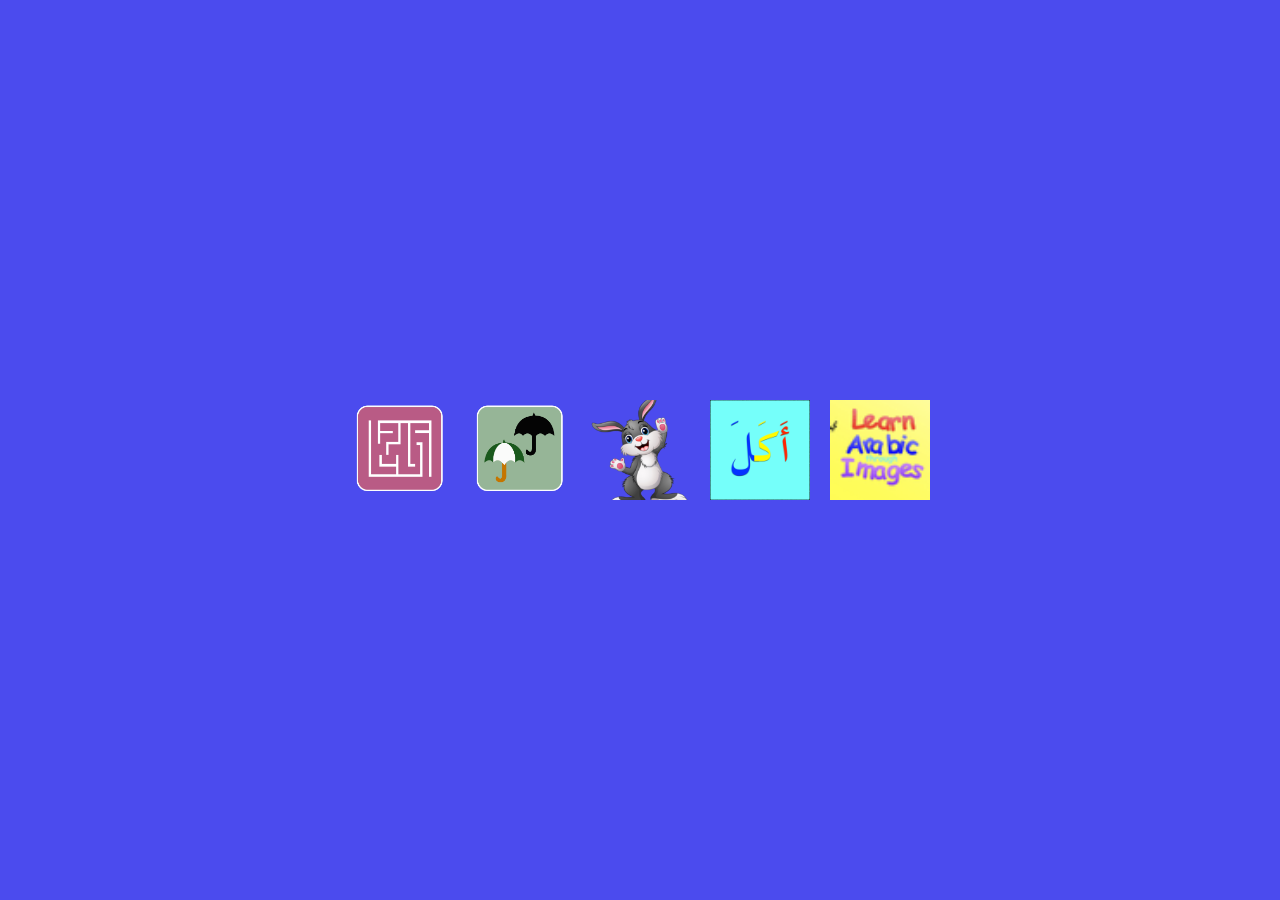
<file: index.html>
<!DOCTYPE html>
<html lang="en">

<head>
    <meta charset="UTF-8" />
    <meta name="viewport" content="width=device-width, initial-scale=1.0" />
    <title>Interactive Widgets</title>
    <style>
        body {
            background-color: rgb(75, 75, 238);
            display: flex;
            justify-content: center;
            align-items: center;
            height: 100vh;
            margin: 0;
        }

        .container {
            display: flex;
            flex-wrap: wrap;
            gap: 20px;
            justify-content: center;
        }

        .icon {
            width: 100px;
            height: 100px;
            cursor: pointer;
            object-fit: cover;
            transition: transform 0.3s;
        }

        .icon:hover {
            transform: scale(1.1);
        }
    </style>
</head>

<body>
    <div class="container">
        <img src="assets/memory.png" alt="Memory" class="icon" onclick="openWidget('memory')" />
        <img src="assets/maze.png" alt="Maze" class="icon" onclick="openWidget('maze')" />
        <img src="assets/clicking.png" alt="Clicking Key" class="icon" onclick="openWidget('clicking_key')" />
        <img src="assets/colour.png" alt="Colouring" class="icon" onclick="openWidget('colouring')" />
        <img src="assets/drag.png" alt="Drag and Drop" class="icon" onclick="openWidget('drag n drop')" />
    </div>

    <script>
        function openWidget(folder) {
            window.location.href = `${folder}/main.html`;
        }
    </script>
</body>

</html>
</file>
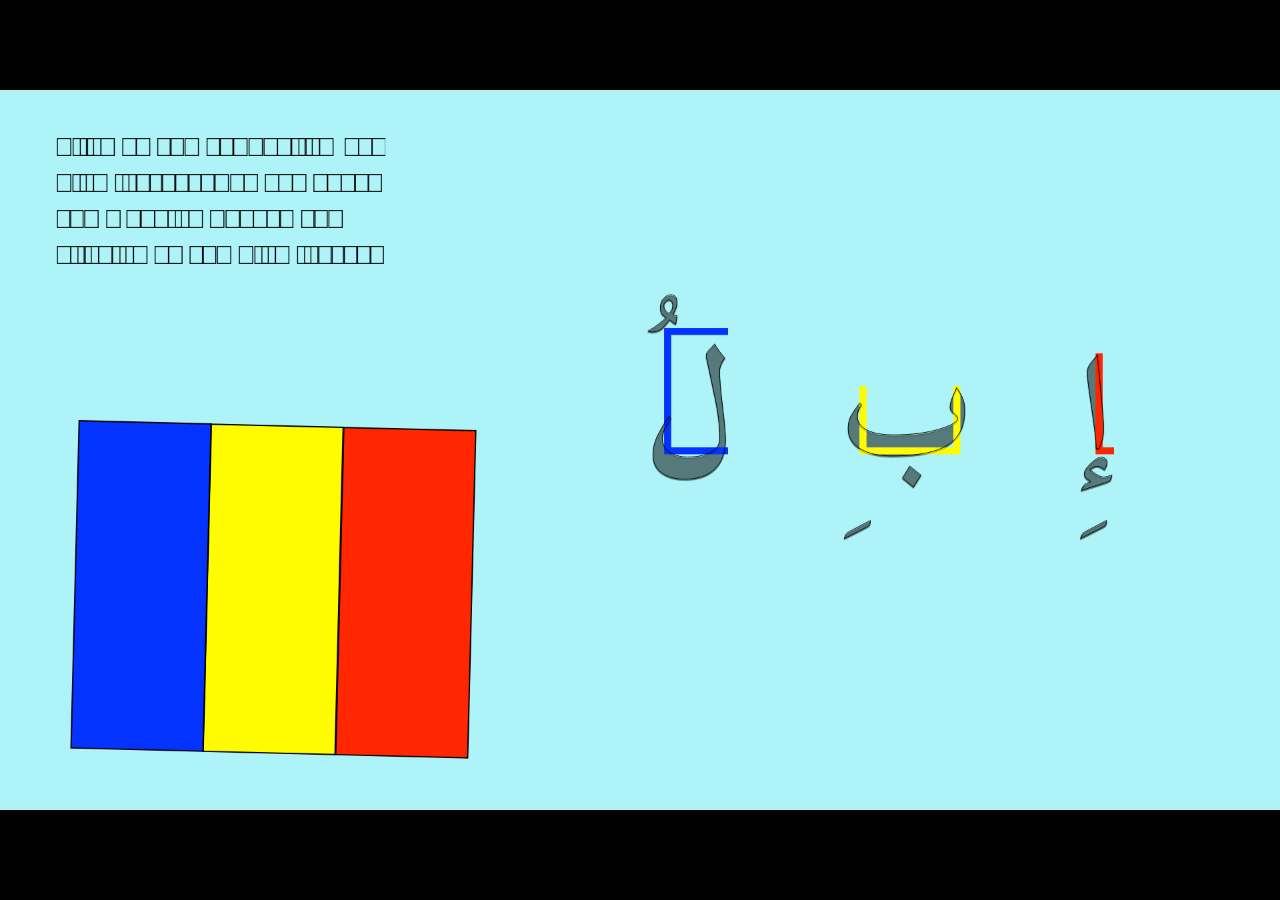
<file: clicking_key.wdgt/main.html>
<!doctype html><html xmlns="http://www.w3.org/1999/xhtml"><head><title>Keynote</title><meta name="viewport" content="initial-scale=1,minimum-scale=1,maximum-scale=1,user-scalable=no,width=device-width"/><meta http-equiv="Content-Type" content="text/html; charset=UTF-8"/></head><body id="body" bgcolor="black"><div id="stageArea"><div id="stage" class="stage"></div><div id="hyperlinkPlane" class="stage"></div></div><div id="slideshowNavigator"></div><div id="slideNumberControl"></div><div id="slideNumberDisplay"></div><div id="helpPlacard"></div><div id="waitingIndicator"><div id="waitingSpinner"></div></div><script src="assets/player/main.js"></script></body></html>
</file>
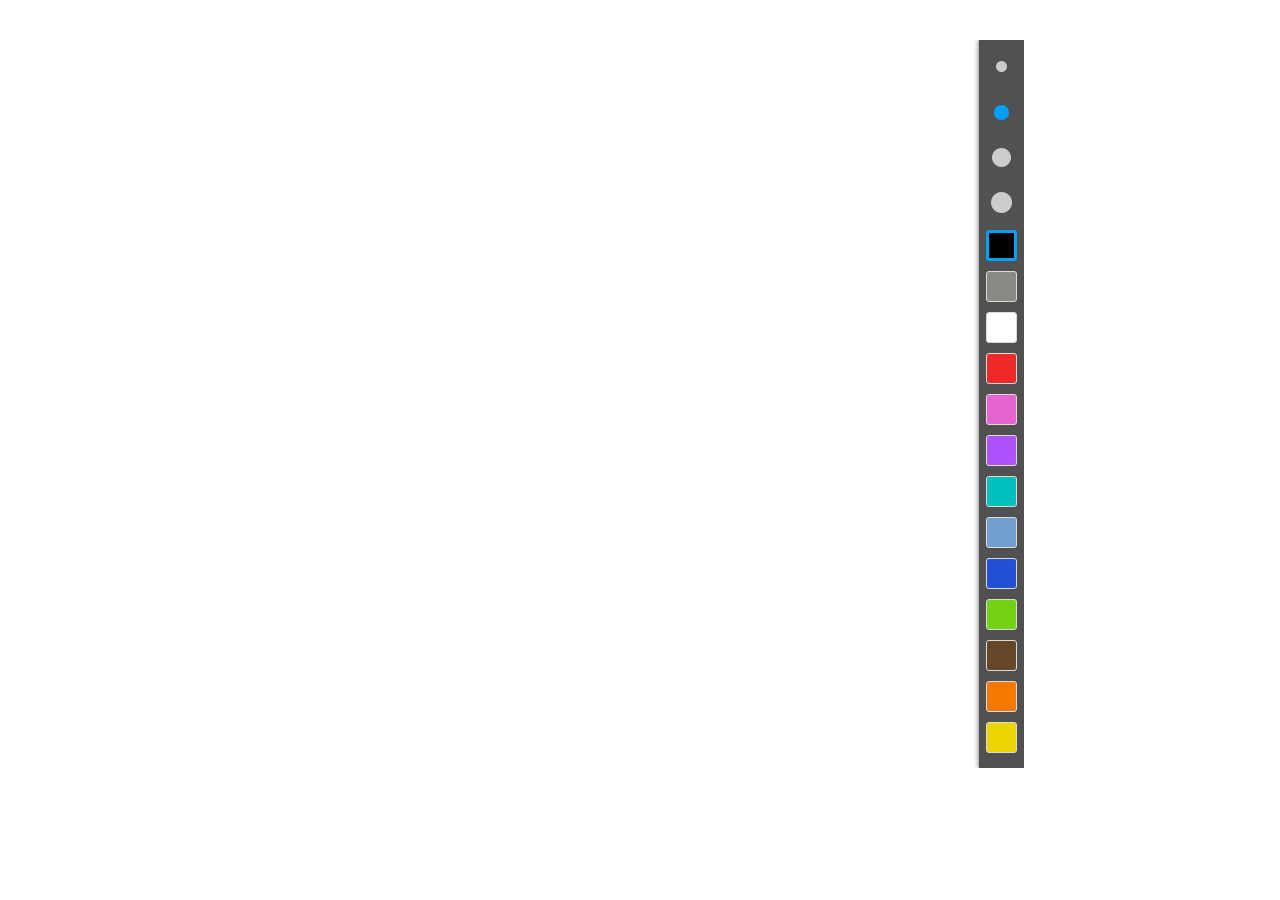
<file: colouring.wdgt/main.html>
<!DOCTYPE html>
<html>
<head>
	<meta http-equiv="content-type" content="text/html; charset=utf-8">
	<meta name="viewport" content="width=device-width, initial-scale=1.0, maximum-scale=1.0, user-scalable=0"/>

	
	<style>
		body { -webkit-user-select: none; }
		#canvas-container {
			position: absolute;
			right: 45px;
			top: 0px;
			bottom: 0px;
			left: 0px;
		}
		#canvas, #canvas:active, #canvas:focus {
			-webkit-user-select: none;
			cursor: crosshair;
			position: relative;
		}
		#canvas-foreground, #canvas-foreground img{
			position: absolute;
			top: 0px;
			bottom: 0px;
			left: 0px;
			bottom: 0px;
			height: 100%;
			width: 100%;
			-webkit-user-select: none;
			cursor: crosshair;
		}
		#colors {
			position: absolute;
			right: 0px;
			top: 0px;
			bottom: 0px;
			width: 45px;
			padding: 10px 0px;
			background-color: #515151;
			moz-box-shadow: 0px 0px 5px rgba(56,56,56,0.8);
			-webkit-box-shadow: 0px 0px 5px rgba(56, 56, 56, 0.8);
			box-shadow: 0px 0px 5px rgba(56, 56, 56, 0.8);
			z-index: 999;
		}

		#colors .col {
			cursor: pointer;
			width: 25px;
			height: 25px;
			border: 1px solid #dbdbdb;
			padding: 2px;
			margin: 0px auto 10px auto;
			-webkit-border-radius: 3px;
			-moz-border-radius: 3px;
			border-radius: 3px;
		}
		#colors .col.active {
			border: 3px solid #00a0ff;
			padding: 0px;
		}

		#colors .width {
			cursor: pointer;
			width: 25px;
			height: 25px;
			padding: 5px;
			margin: 0px auto 10px auto;
			display: block;
		}
	</style>

	<script type="text/javascript" src="__settings__.js"></script>
	<script type="text/javascript" src="bootloader.js"></script>
	<script type="text/javascript">
		ack.client.load(['jquery.min.js', 'widget.js'], function() { ack.widget.init(); });
	</script>
</head>
<body>
	<div id="ack-widget">
		<div id="canvas-container">
			<canvas id="canvas" width="400" height="400"></canvas>
			<div id="canvas-foreground"></div>
		</div>
		<div id="colors">
			<img class="width" data-index="0" src="width0.png" />
			<img class="width" data-index="1" src="width1a.png" />
			<img class="width" data-index="2" src="width2.png" />
			<img class="width" data-index="3" src="width3.png" />
			<div class="col active" style="background-color:#000000;" data-color="#000000"></div>
			<div class="col" style="background-color:#888a85;" data-color="#888a85"></div>
			<div class="col" style="background-color:#FFFFFF;" data-color="#FFFFFF"></div>
			<div class="col" style="background-color:#ef2929;" data-color="#ef2929"></div>
			<div class="col" style="background-color:#e664cf;" data-color="#e664cf"></div>
			<div class="col" style="background-color:#AE53FC;" data-color="#AE53FC"></div>
			<div class="col" style="background-color:#00c1be;" data-color="#00c1be"></div>
			<div class="col" style="background-color:#729fcf;" data-color="#729fcf"></div>
			<div class="col" style="background-color:#2251d6;" data-color="#2251d6"></div>
			<div class="col" style="background-color:#73d216;" data-color="#73d216"></div>
			<div class="col" style="background-color:#654628;" data-color="#654628"></div>
			<div class="col" style="background-color:#f57900;" data-color="#f57900"></div>
			<div class="col" style="background-color:#edd400;" data-color="#edd400"></div>
		</div>
	</div>
</body>
</html>
</file>
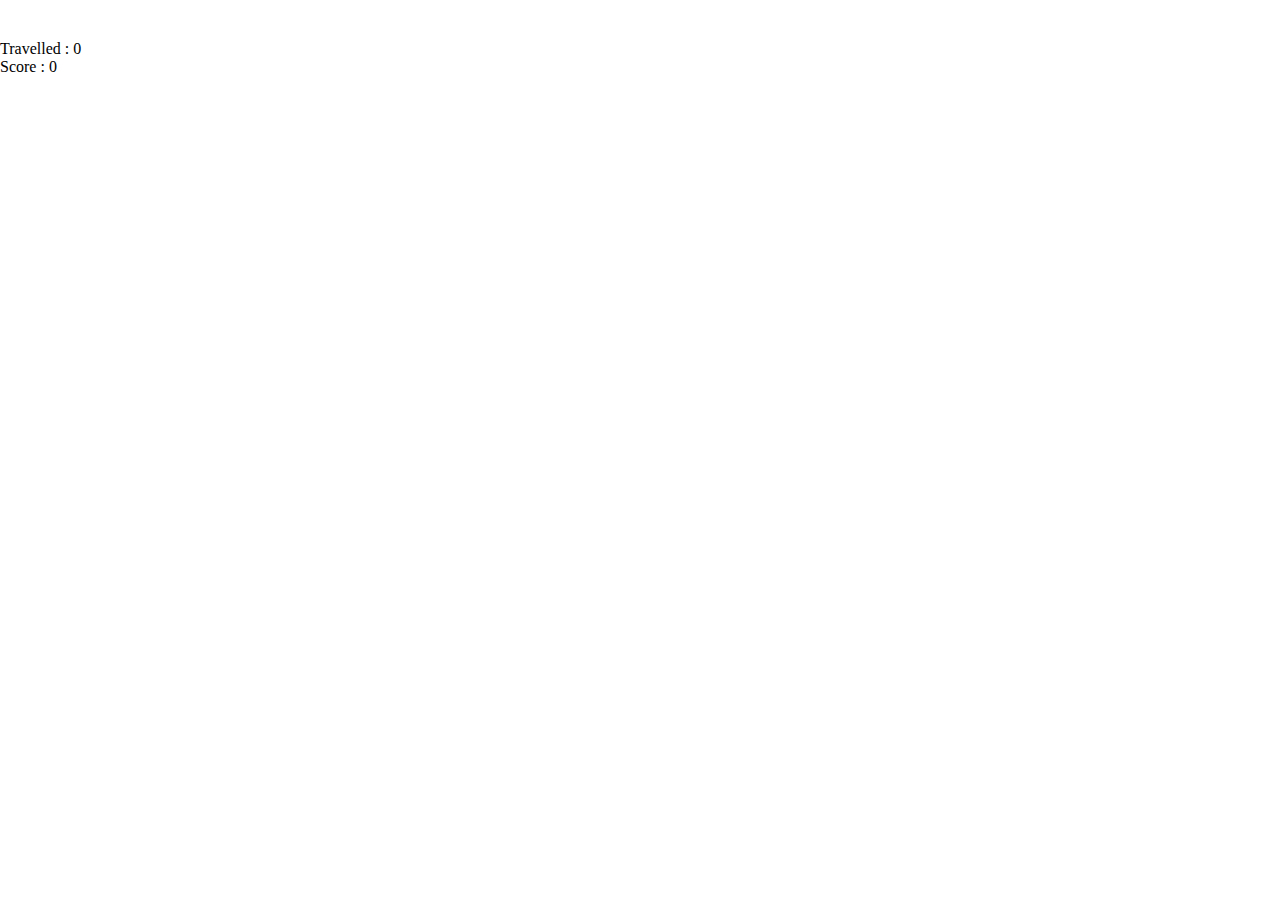
<file: maze.wdgt/main.html>
<!DOCTYPE html>
<html>
<head>
    <meta http-equiv="content-type" content="text/html; charset=utf-8">
    <script type="text/javascript" src="__settings__.js"></script>
    <script type="text/javascript" src="bootloader.js"></script>
    <script type="text/javascript">
        ack.client.load(['widget.css', 'background.js', 'audio.js', "styles.js", 'jquery-2.0.0.min.js', 'widget.js'], function() { ack.widget.init(); });
    </script>
</head>
<body>
	<div id="ack-widget">
		<div id="scoring">
			<div class="travelled">
				<span class="ack-lang">Travelled</span> : <span class="value">0</span>
			</div>
			<div class="prize">
				<span class="ack-lang">Score</span> : <span class="value">0</span>
			</div>
		</div>
		<div id="ack-widget-inner">
			<div id="board">
				<canvas id="path"></canvas>
				<canvas id="maze"></canvas>
				<div id="prizes"></div>
				<img id="maze-end" />
				<img id="player" />
				<div id="interaction"></div>
			</div>
		</div>
		<div id="win"></div>
	</div>
</body>
</html>
</file>
